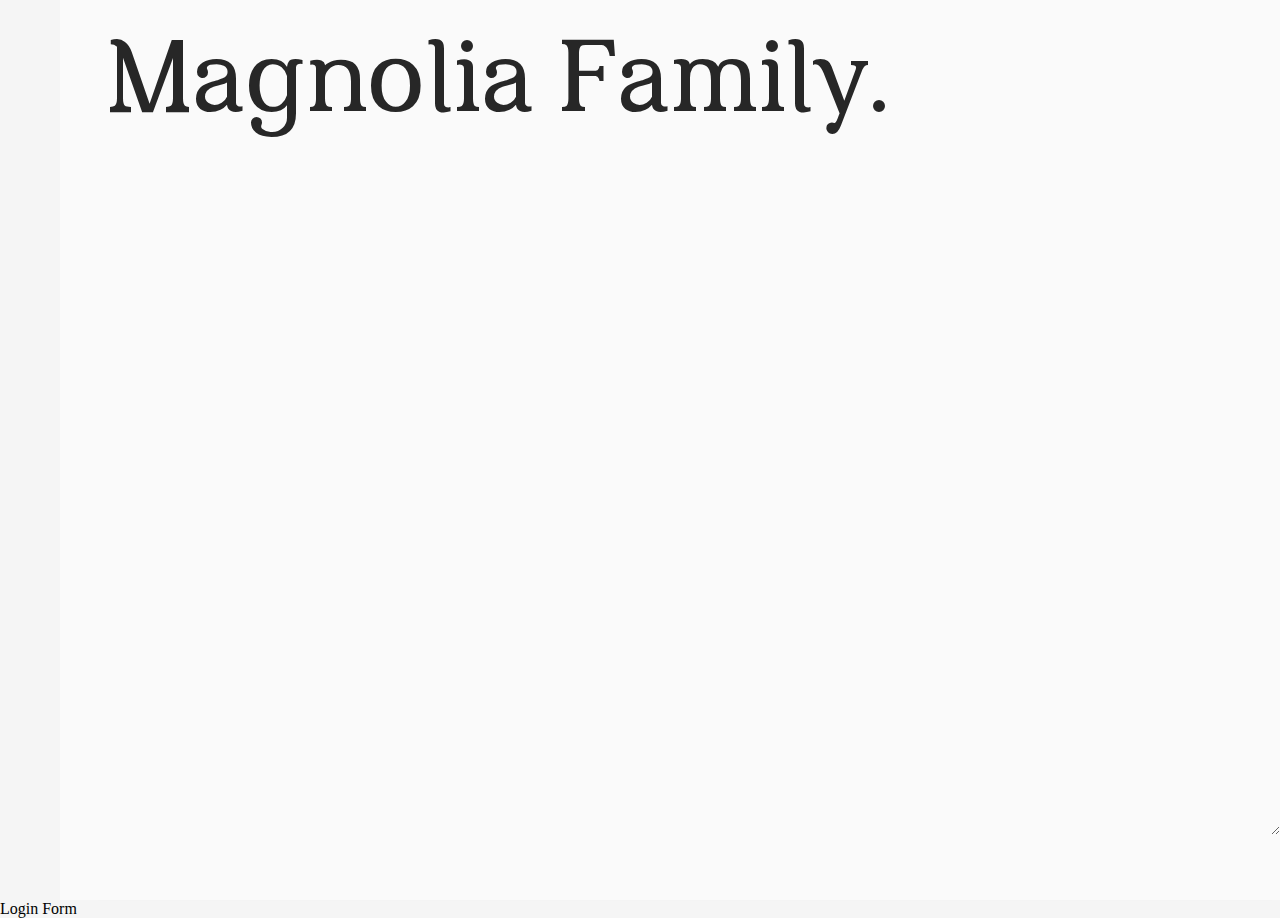
<file: index.html>
<!DOCTYPE html>
<html lang="en">
  <head>
    <meta charset="utf-8" />
    <title>
      Magnolia Typeface App
    </title>
    <link rel="stylesheet" href="stylesheet.css" />
    <link rel="stylesheet" href="https://use.fontawesome.com/releases/v5.6.1/css/all.css" integrity="sha384-gfdkjb5BdAXd+lj+gudLWI+BXq4IuLW5IT+brZEZsLFm++aCMlF1V92rMkPaX4PP" crossorigin="anonymous" />
    <link rel="icon" href="icon.png" />
    <script src="https://ajax.googleapis.com/ajax/libs/jquery/1.8.3/jquery.min.js"></script>
    <script type="text/javascript" src="javascript.js"></script>
    <script async src="https://www.googletagmanager.com/gtag/js?id=UA-131241958-1"></script>
    <script>
      window.dataLayer = window.dataLayer || [];
      function gtag() {
        dataLayer.push(arguments);
      }
      gtag('js', new Date());
      gtag('config', 'UA-131241958-1');
    </script>
  </head>
  <meta name="viewport" content="width=device-width, initial-scale=1.0" />
  <body>
    <div class="yx" id="yx">
      <div class="container" id="container">
        <textarea type="text" id="textBox" spellcheck="false" disabled> Magnolia Family.</textarea>
        <div class="toolbar" id="toolbar">
          <div class="options" id="options">
            <div class="box" id="btn-sizeplus">
              <i class="nomarg fas fa-search-plus" style="font-size: 14px; margin-top: 12px;"></i>
              <span class="txt"></span>
            </div>
            <div class="box" id="btn-sizeminus">
              <i class="nomarg fas fa-search-minus" style="font-size: 14px; margin-top: 12px;"></i>
              <span class="txt"></span>
            </div>
            <div class="box" id="btn-spaceplus">
              <i class="nomarg fas fa-arrows-alt-h"></i>
              <span class="txt"></span>
            </div>
            <div class="box" id="btn-spaceminus">
              <i class="nomarg fas fa-times" style="font-size: 13px; margin-top: 13px; padding: 0px;"></i>
              <span class="txt"></span>
            </div>
            <div class="box" id="btn-mode">
              <i class="nomarg fas fa-moon" style="font-size: 13px; margin-top: 13px; padding: 0px;"></i>
              <span class="txt"></span>
            </div>
            <div class="box" id="btn-case">
              <i class="nomarg fas fa-font" style="font-size: 13px; margin-top: 13px; padding: 0px;"></i>
              <span class="txt"></span>
            </div>
          </div>
          <div class="legal" id="legal" style="position: absolute; right: 0px;">
            <div class="box" style="width: auto;">
              <span class="txt" style="display: inline-block; padding-top: 20px;">© 2018 Magnolia</span>
            </div>
            <div class="box" style="width: auto;">
              <span class="txt" style="display: inline-block; padding-top: 20px;">Impressum</span>
            </div>
          </div>
        </div>
      </div>
      <div class="pager" id="pager">
        <div class="hamburger" id="hamburger" style="position: absolute;">
          <div class="box sidebox" id="ham">
            <i id="xp" class="fas fa-bars"></i>
            <span class="txt" style="display: inline-block;"></span>
          </div>
        </div>
        <div class="social" id="social">
          <div class="box sidebox" id="twit">
            <i class="nomarg fab fa-twitter-square"></i>
            <span class="txt" style="display: inline-block;"></span>
          </div>
          <div class="box sidebox" id="redd">
            <i class="nomarg fab fa-reddit-square"></i>
            <span class="txt" style="display: inline-block;"></span>
          </div>
        </div>

        <div class="content" id="content">
          <div class="textwrap" id="textwrap">
            <h1>
              Magnolia Type
            </h1>
            <p>
              The Magnolia Typeface originates from an logo idea for a steak-house restaurant. Under the recommendation of the great
              <a href="https://www.reddit.com/r/typography">/r/typography</a>
              community from
              <a href="https://www.reddit.com/">reddit.com</a>
              the logo has been transformed into a real font.
            </p>
            <br />
            <br />
            <h3>
              Download
            </h3>
            <p>
              You can download it for free. This version is limited to personal use only.
            </p>
            <br />
            <h3>
              Purchase
            </h3>
            <p>
              The is no way of purchasing this font at the time.
            </p>
            <br />
            <h3>
              Patreon
            </h3>
            <p>
              No patreon setup at the time. Supporting me on
              <a><s>Patreon</s></a>
              would give you an a commercial license on all font-styles available and future magnolia-family releases!
            </p>
          </div>
        </div>
        <div class="buttons" id="buttons">
          <div class="box sidebox" id="patr">
            <i class="fab fa-patreon"></i>
            <span class="txtx txt"><s>Patreon</s></span>
          </div>
          <div class="txtx box sidebox" id="purch">
            <i class="fas fa-shopping-cart"></i>
            <span class="txtx txt"><s>Purchase</s></span>
          </div>
          <div class="txtx box sidebox" id="downl">
            <i class="fas fa-file-download"></i>
            <span class="txtx txt">Download</span>
          </div>
        </div>
      </div>
    </div>
    <form action="">Login Form</form>
  </body>
</html>
</file>
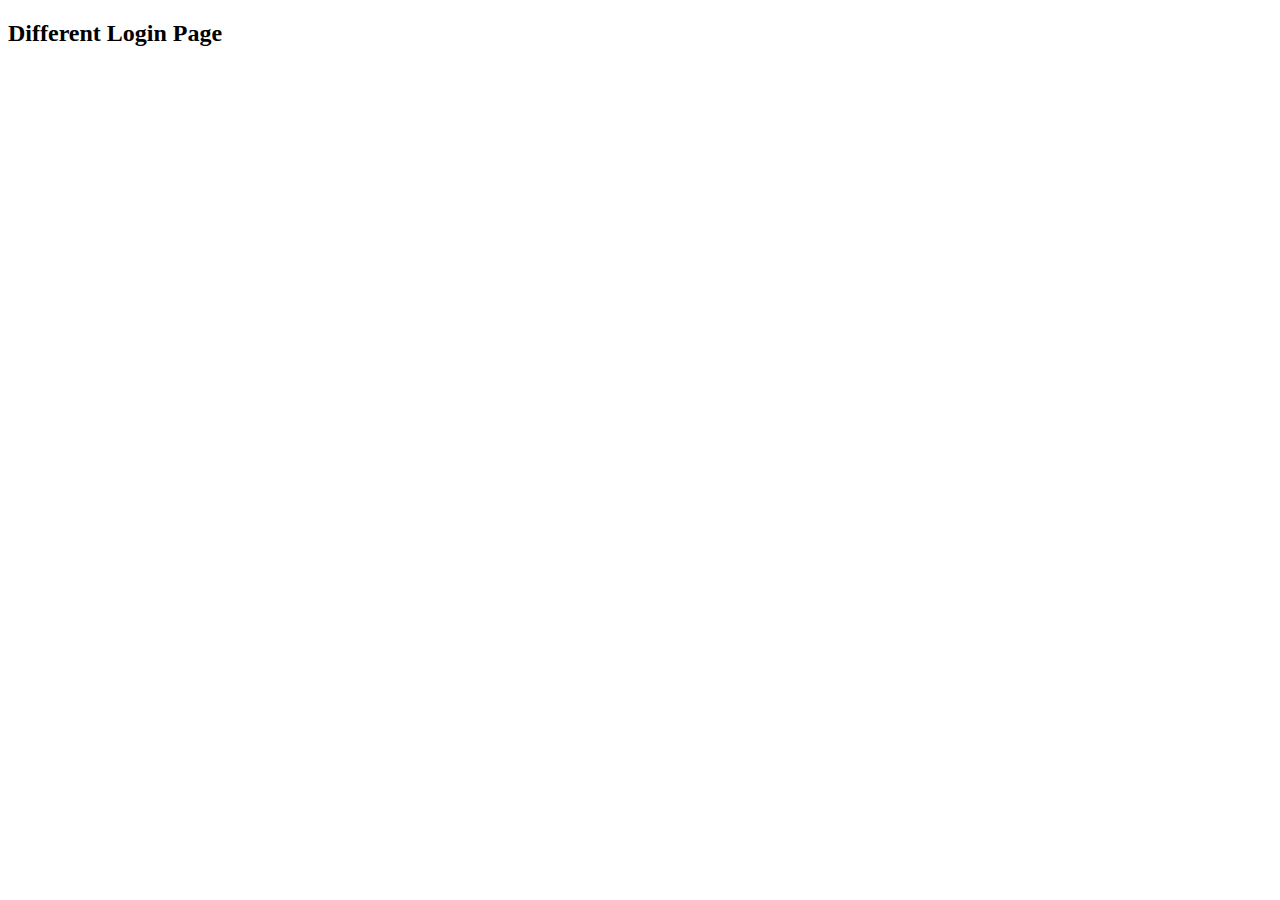
<file: loginpage.html>
<!DOCTYPE html>
<html lang="en">
  <head>
    <meta charset="UTF-8" />
    <meta name="viewport" content="width=device-width, initial-scale=1.0" />
    <title>LoginPage2</title>
  </head>
  <body>
    <h2>Different Login Page</h2>
  </body>
</html>
</file>
<file: stylesheet.css>
:root {
  --col-light: #fafafa;
  --col-text-main: #272727;
  --col-text-nofoc: #cacaca;
  --col-grayer-light: #f5f5f5;
  --col-text-p: #5f5f5f;
}
@font-face {
  font-family: magnoliaimport;
  src: url("Magnolia Sup_8.woff");
}
#textwrap {
  width: 340px;
}
a {
  vertical-align: middle;
  line-height: normal;
  letter-spacing: 0.015em;
  font-family: Arial;
  color: gray;
  max-width: 35%;
  text-decoration: unset;
}
h1 {
  vertical-align: middle;
  line-height: normal;
  letter-spacing: 0.05em;
  text-transform: uppercase;
  font-family: Arial;
  font-weight: bold;
  color: var(--col-text-main);
}
pre,
p {
  vertical-align: middle;
  letter-spacing: 0.015em;
  font-family: Arial;
  color: var(--col-text-main);
  line-height: 1.6em;
}
h4,
h3 {
  vertical-align: middle;
  line-height: normal;
  letter-spacing: 0.05em;
  text-transform: uppercase;
  font-family: Arial;
  font-weight: bold;
  color: var(--col-text-p);
  margin-bottom: -4px;
}
#buttons {
  display: inline-grid;
  float: left;
}
#options {
  /* display: inline-block; */
  transition: opacity 1s ease-in;
  opacity: 0;
  visibility: hidden;
  justify-content: start;
  position: relative;

  width: auto;
}
#social {
  display: inline-block;
  float: right;
  width: 50px;
  position: absolute;
  bottom: 185px;
}
#legal {
  display: inline-block;
  float: right !important;
}
html,
body {
  height: 100%;
  margin: 0;
  width: 100%;
  background-color: var(--col-grayer-light);
  transition: background-color 1s;
}
.yx {
  min-height: 100%;
  position: absolute;
  min-width: 100%;
  display: contents;
  /* background-color: var(--col-light); */
  transition: background-color 1s;
}
#pager {
  display: flex;
  flex-direction: column;
  box-sizing: border-box;
  position: absolute;
  top: 0px;
  bottom: 0px;
  /* background-color: var(--col-light); */
  width: 500px;
  height: 100%;
  transition: background-color 0.5s;
}
#content {
  height: 100%;
  padding: 65px 65px 65px 113px;
  overflow: scroll;
}
#content::-webkit-scrollbar {
  display: none;
}
.nomarg,
.fa-external-link-alt {
  margin-right: 0px !important;
}

.example {
  top: 0px !important;
  opacity: 1 !important;
  /* background-color:red; */
}
.default {
  position: relative;
  top: 100px;
  opacity: 0;
  transition: top 0.5s ease-out, opacity 0.5s ease-out;
}

#container {
  overflow: hidden;
  z-index: 2;
  background-color: var(--col-light);
  left: 60px;
  display: flex;
  flex-direction: column;
  position: relative;
  width: calc(100% - 60px);
  height: 100%;

  transition: top 0.5s ease-in, width 0.5s, height 0.5s, left 0.5s,
    background-color 0.5s;
  box-sizing: border-box;
  box-shadow: 15px 0px 16px -10px rgba(0, 0, 0, 0.04);
}
textarea[type="text"] {
  display: unset;
  position: inherit;
  top: 200px;
  transition: font-size 0.5s, color 1.5s, top 1.5s ease-out;
  letter-spacing: -2.15642px;
  font-family: magnoliaimport;
  text-align: left;
  color: #cacaca00;
  font-size: 8vw;
  background-color: transparent;
  border: 0px;
  cursor: context-menu;
  height: 100%;
  scroll-behavior: smooth;
  padding: 0.2em 0.2em 0.7em 0.2em;
}
.txt {
  display: inline-block;
}
.txtx {
  color: transparent;
}
::selection {
  background: var(--col-grayer-light);
}

.sidebox {
  left: -50px;
}
.box {
  color: var(--col-text-p);
  transition: left 0.5s ease-out, top 0.25s ease-out 0s,
    box-shadow 0.25s ease-out 0s, background-color 0.5s ease 0s,
    color 0s ease 0s;
  width: fit-content;
  padding: 0px 21px 0px 23px;
  text-transform: uppercase;
  font-family: Arial;
  font-weight: bold;
  position: relative;
  display: inline-block;
  height: 60px;
  border-radius: 9px;
}
.box:hover {
  color: black;
  z-index: 5;
  background-color: #ffffff !important;
  box-shadow: 0px 7px 20px 1px rgba(0, 0, 0, 0.09) !important;
  transition: top 0.1s ease-out, box-shadow 0.1s ease-out, background-color 0.1s;
  cursor: pointer;
}
.box:hover .txtx {
  color: var(--col-text-p);
}
.fab,
.fas {
  margin-top: 10px;
  margin-right: 20px;
  line-height: 2.5 !important;
}
</file>
